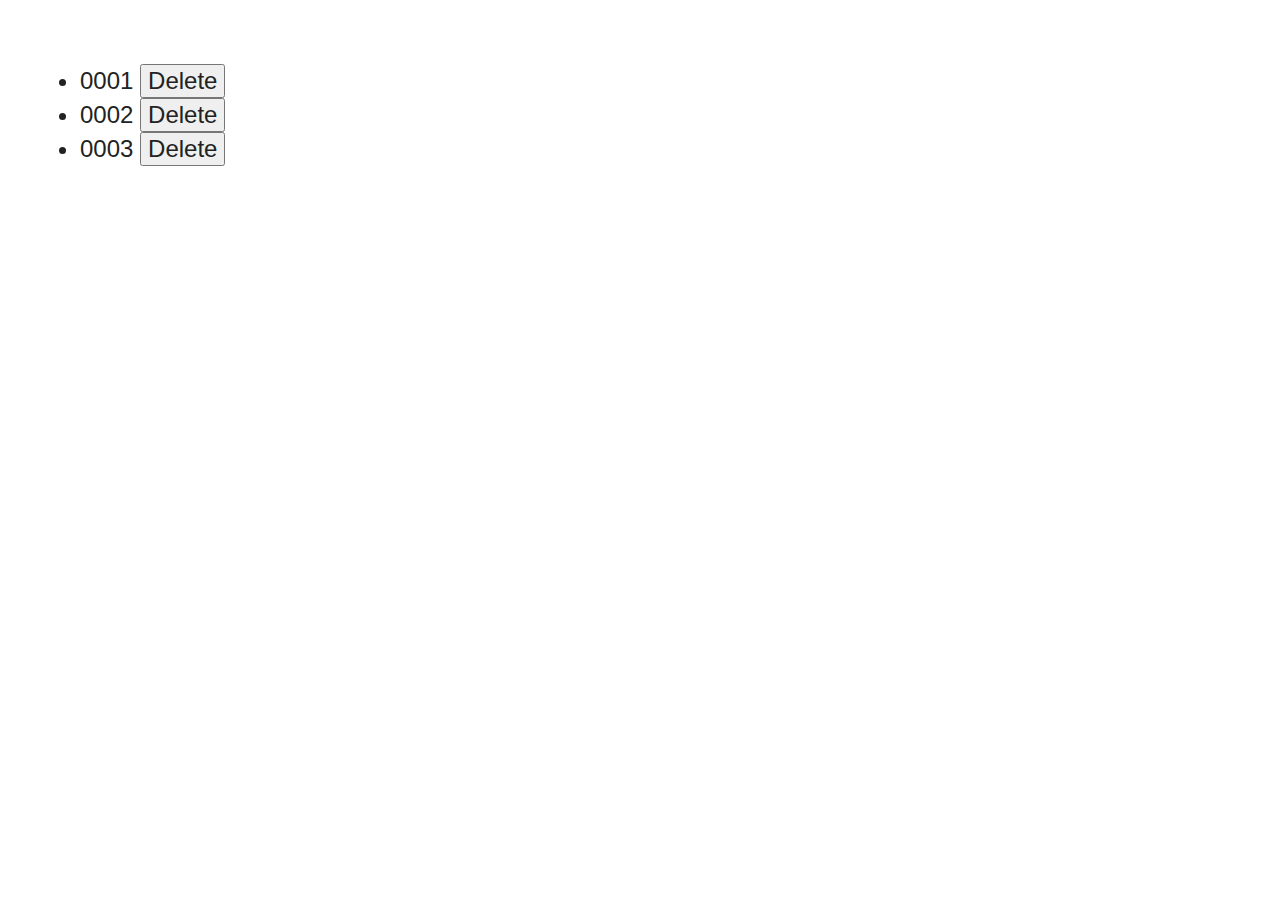
<file: Mosh/myWork/Models-Project/Models Project/index.html>
<!DOCTYPE html>
<html class="no-js">
    <head>
        <meta charset="utf-8">
        <meta http-equiv="X-UA-Compatible" content="IE=edge,chrome=1">
        <title></title>
        <meta name="description" content="">
        <meta name="viewport" content="width=device-width, initial-scale=1">

        <link rel="stylesheet" href="css/normalize.min.css">
        <link rel="stylesheet" href="css/main.css">
        <link rel="stylesheet" href="css/styles.css">

        <script src="js/lib/modernizr-2.6.2.min.js"></script>
    </head>
    <body>
        <ul id="songs"></ul>
        <script src="js/lib/jquery-min.js"></script>
        <script src="js/lib/underscore-min.js"></script>
        <script src="js/lib/backbone-min.js"></script>

        <script id="songTemplate" type="text/html">
            <%= title %>
        </script>
        <script src="js/main.js"></script>
    </body>
</html>
</file>
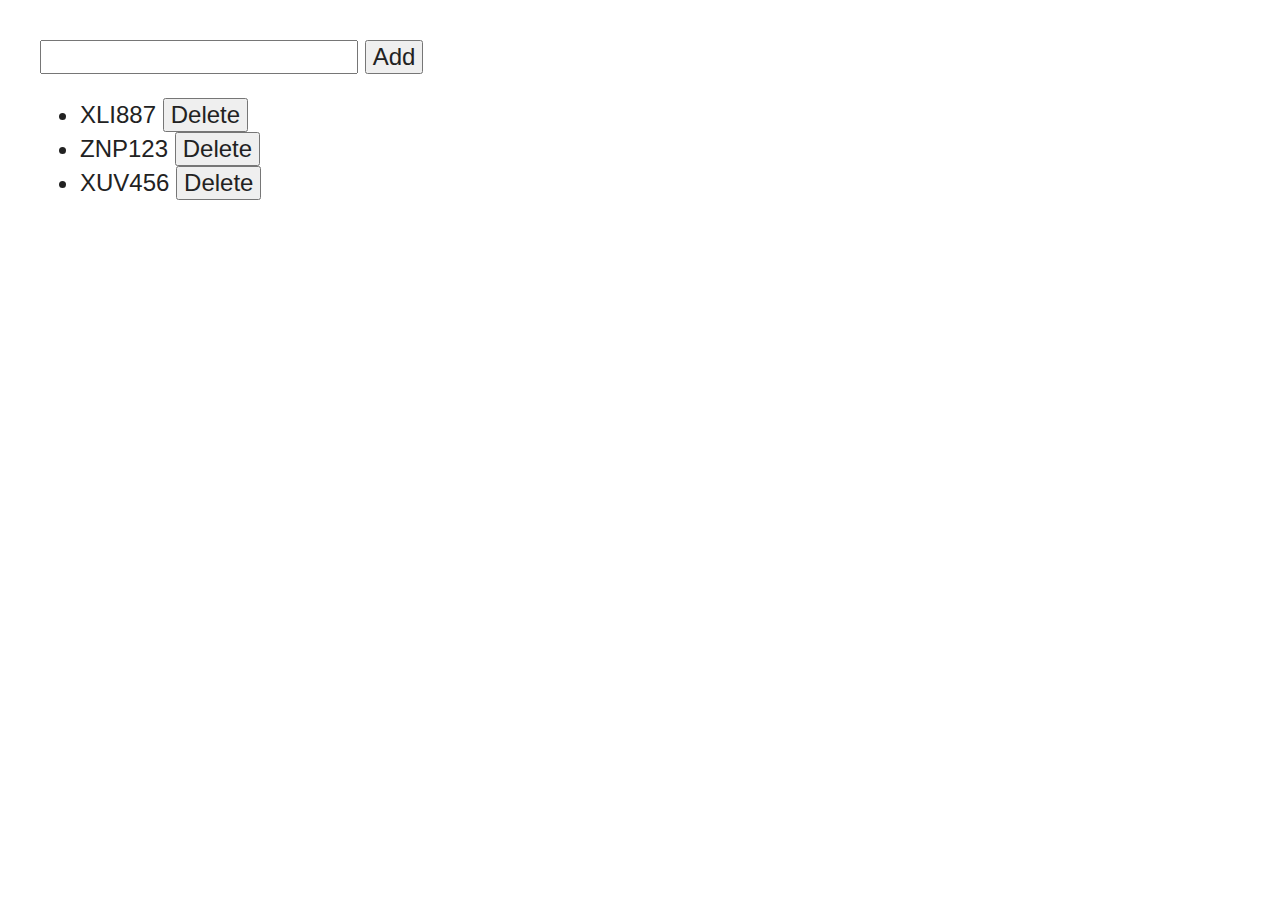
<file: Mosh/classWork/Events/Events-ProjectSolution/Events Project/index.html>
<!DOCTYPE html>
<html class="no-js">
    <head>
        <meta charset="utf-8">
        <meta http-equiv="X-UA-Compatible" content="IE=edge,chrome=1">
        <title></title>
        <meta name="description" content="">
        <meta name="viewport" content="width=device-width, initial-scale=1">

        <link rel="stylesheet" href="css/normalize.min.css">
        <link rel="stylesheet" href="css/main.css">
        <link rel="stylesheet" href="css/styles.css">

        <script src="js/lib/modernizr-2.6.2.min.js"></script>
    </head>
    <body>
        <div id="container"></div>
        <script src="js/lib/jquery-min.js"></script>
        <script src="js/lib/underscore-min.js"></script>
        <script src="js/lib/backbone-min.js"></script>
        <script id="newVehicleTemplate" type="text/template">
            <input class="registration-number" type="text"></input> 
            <button class="add">Add</button>
        </script>
        <script id="vehicleTemplate" type="text/template">
             <%= registrationNumber %>
             <button class="delete">Delete</button>
        </script>
        <script src="js/main.js"></script>
    </body>
</html>
</file>
<file: Mosh/myWork/Models-Project/Models Project/css/main.css>
/*! HTML5 Boilerplate v4.3.0 | MIT License | http://h5bp.com/ */

html,
button,
input,
select,
textarea {
    color: #222;
}

html {
    font-size: 1em;
    line-height: 1.4;
}

::-moz-selection {
    background: #b3d4fc;
    text-shadow: none;
}

::selection {
    background: #b3d4fc;
    text-shadow: none;
}

hr {
    display: block;
    height: 1px;
    border: 0;
    border-top: 1px solid #ccc;
    margin: 1em 0;
    padding: 0;
}

audio,
canvas,
img,
video {
    vertical-align: middle;
}

fieldset {
    border: 0;
    margin: 0;
    padding: 0;
}

textarea {
    resize: vertical;
}

.browsehappy {
    margin: 0.2em 0;
    background: #ccc;
    color: #000;
    padding: 0.2em 0;
}


/* ==========================================================================
   Author's custom styles
   ========================================================================== */















/* ==========================================================================
   Media Queries
   ========================================================================== */

@media only screen and (min-width: 35em) {

}

@media print,
       (-o-min-device-pixel-ratio: 5/4),
       (-webkit-min-device-pixel-ratio: 1.25),
       (min-resolution: 120dpi) {

}

/* ==========================================================================
   Helper classes
   ========================================================================== */

.ir {
    background-color: transparent;
    border: 0;
    overflow: hidden;
    *text-indent: -9999px;
}

.ir:before {
    content: "";
    display: block;
    width: 0;
    height: 150%;
}

.hidden {
    display: none !important;
    visibility: hidden;
}

.visuallyhidden {
    border: 0;
    clip: rect(0 0 0 0);
    height: 1px;
    margin: -1px;
    overflow: hidden;
    padding: 0;
    position: absolute;
    width: 1px;
}

.visuallyhidden.focusable:active,
.visuallyhidden.focusable:focus {
    clip: auto;
    height: auto;
    margin: 0;
    overflow: visible;
    position: static;
    width: auto;
}

.invisible {
    visibility: hidden;
}

.clearfix:before,
.clearfix:after {
    content: " ";
    display: table;
}

.clearfix:after {
    clear: both;
}

.clearfix {
    *zoom: 1;
}

/* ==========================================================================
   Print styles
   ========================================================================== */

@media print {
    * {
        background: transparent !important;
        color: #000 !important;
        box-shadow: none !important;
        text-shadow: none !important;
    }

    a,
    a:visited {
        text-decoration: underline;
    }

    a[href]:after {
        content: " (" attr(href) ")";
    }

    abbr[title]:after {
        content: " (" attr(title) ")";
    }

    .ir a:after,
    a[href^="javascript:"]:after,
    a[href^="#"]:after {
        content: "";
    }

    pre,
    blockquote {
        border: 1px solid #999;
        page-break-inside: avoid;
    }

    thead {
        display: table-header-group;
    }

    tr,
    img {
        page-break-inside: avoid;
    }

    img {
        max-width: 100% !important;
    }

    @page {
        margin: 0.5cm;
    }

    p,
    h2,
    h3 {
        orphans: 3;
        widows: 3;
    }

    h2,
    h3 {
        page-break-after: avoid;
    }
}
</file>
<file: Mosh/myWork/Models-Project/Models Project/css/styles.css>
body {
	padding: 40px;
}

body, p { font-size: 24px; }

.someClass{
	color: brown;
}
</file>
<file: Mosh/classWork/Events/Events-ProjectSolution/Events Project/css/main.css>
/*! HTML5 Boilerplate v4.3.0 | MIT License | http://h5bp.com/ */

html,
button,
input,
select,
textarea {
    color: #222;
}

html {
    font-size: 1em;
    line-height: 1.4;
}

::-moz-selection {
    background: #b3d4fc;
    text-shadow: none;
}

::selection {
    background: #b3d4fc;
    text-shadow: none;
}

hr {
    display: block;
    height: 1px;
    border: 0;
    border-top: 1px solid #ccc;
    margin: 1em 0;
    padding: 0;
}

audio,
canvas,
img,
video {
    vertical-align: middle;
}

fieldset {
    border: 0;
    margin: 0;
    padding: 0;
}

textarea {
    resize: vertical;
}

.browsehappy {
    margin: 0.2em 0;
    background: #ccc;
    color: #000;
    padding: 0.2em 0;
}


/* ==========================================================================
   Author's custom styles
   ========================================================================== */















/* ==========================================================================
   Media Queries
   ========================================================================== */

@media only screen and (min-width: 35em) {

}

@media print,
       (-o-min-device-pixel-ratio: 5/4),
       (-webkit-min-device-pixel-ratio: 1.25),
       (min-resolution: 120dpi) {

}

/* ==========================================================================
   Helper classes
   ========================================================================== */

.ir {
    background-color: transparent;
    border: 0;
    overflow: hidden;
    *text-indent: -9999px;
}

.ir:before {
    content: "";
    display: block;
    width: 0;
    height: 150%;
}

.hidden {
    display: none !important;
    visibility: hidden;
}

.visuallyhidden {
    border: 0;
    clip: rect(0 0 0 0);
    height: 1px;
    margin: -1px;
    overflow: hidden;
    padding: 0;
    position: absolute;
    width: 1px;
}

.visuallyhidden.focusable:active,
.visuallyhidden.focusable:focus {
    clip: auto;
    height: auto;
    margin: 0;
    overflow: visible;
    position: static;
    width: auto;
}

.invisible {
    visibility: hidden;
}

.clearfix:before,
.clearfix:after {
    content: " ";
    display: table;
}

.clearfix:after {
    clear: both;
}

.clearfix {
    *zoom: 1;
}

/* ==========================================================================
   Print styles
   ========================================================================== */

@media print {
    * {
        background: transparent !important;
        color: #000 !important;
        box-shadow: none !important;
        text-shadow: none !important;
    }

    a,
    a:visited {
        text-decoration: underline;
    }

    a[href]:after {
        content: " (" attr(href) ")";
    }

    abbr[title]:after {
        content: " (" attr(title) ")";
    }

    .ir a:after,
    a[href^="javascript:"]:after,
    a[href^="#"]:after {
        content: "";
    }

    pre,
    blockquote {
        border: 1px solid #999;
        page-break-inside: avoid;
    }

    thead {
        display: table-header-group;
    }

    tr,
    img {
        page-break-inside: avoid;
    }

    img {
        max-width: 100% !important;
    }

    @page {
        margin: 0.5cm;
    }

    p,
    h2,
    h3 {
        orphans: 3;
        widows: 3;
    }

    h2,
    h3 {
        page-break-after: avoid;
    }
}
</file>
<file: Mosh/classWork/Events/Events-ProjectSolution/Events Project/css/styles.css>
body {
	padding: 40px;
}

body, p { font-size: 24px; }
</file>
